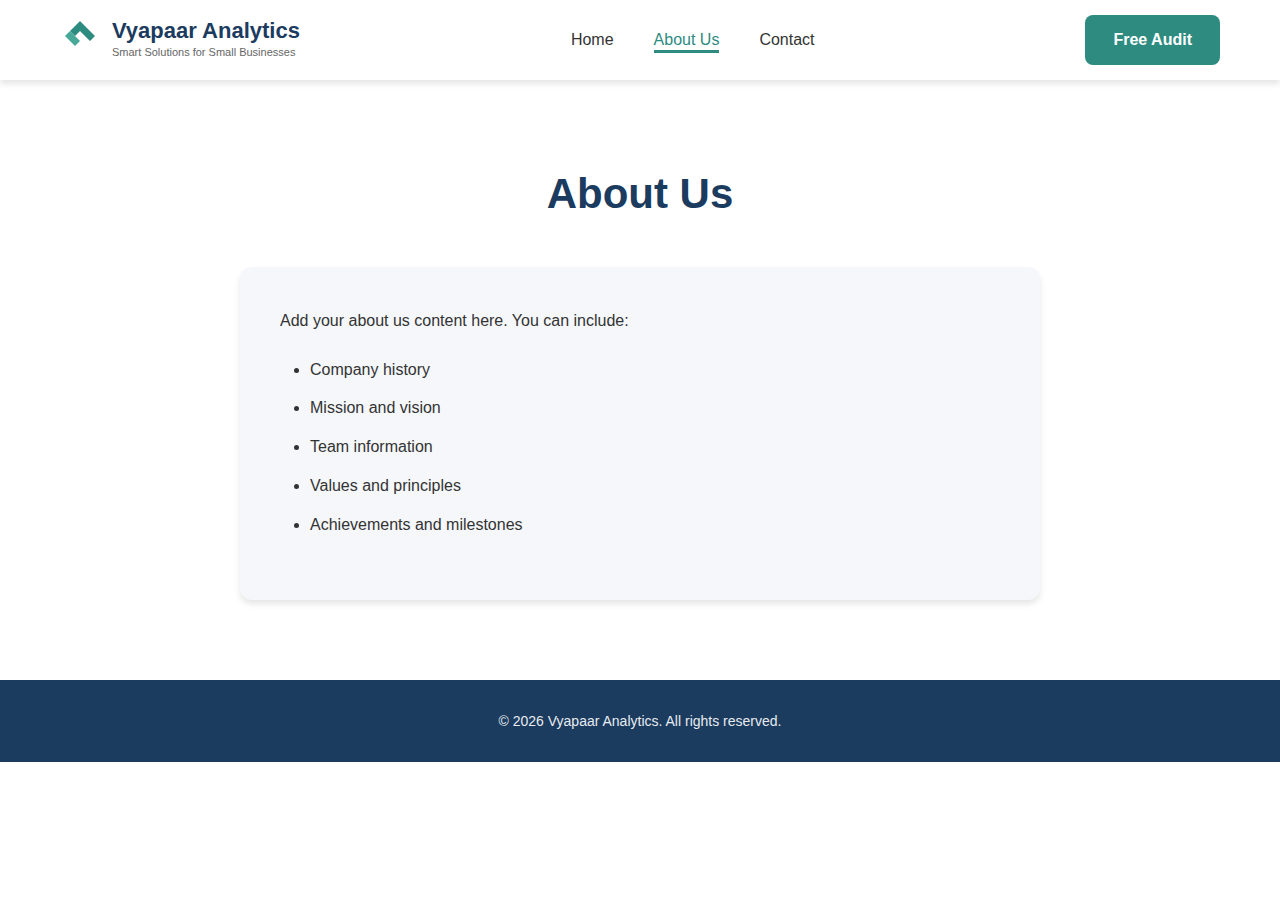
<file: about.html>
<!DOCTYPE html>
<html lang="en">
<head>
    <meta charset="UTF-8">
    <meta name="viewport" content="width=device-width, initial-scale=1.0">
    <title>About Us - Vyapaar Analytics</title>
    <link rel="stylesheet" href="styles.css">
</head>
<body>
    <!-- Navigation -->
    <nav class="navbar">
        <div class="container">
            <div class="nav-wrapper">
                <div class="logo">
                    <div class="logo-icon">
                        <svg width="40" height="40" viewBox="0 0 40 40" fill="none" xmlns="http://www.w3.org/2000/svg">
                            <path d="M20 5L10 15L15 20L20 15L30 25L35 20L20 5Z" fill="#2D8B7F"/>
                            <path d="M10 15L5 20L15 30L20 25L10 15Z" fill="#48A999"/>
                        </svg>
                    </div>
                    <div class="logo-text">
                        <h1>Vyapaar Analytics</h1>
                        <p>Smart Solutions for Small Businesses</p>
                    </div>
                </div>
                <ul class="nav-menu">
                    <li><a href="index.html">Home</a></li>
                    <li><a href="about.html" class="active">About Us</a></li>
                    <li><a href="contact.html">Contact</a></li>
                </ul>
                <!-- GOOGLE FORM LINK: Replace the # with your Google Form URL -->
                <a href="https://forms.gle/etadAfNWjdnJD8HaA" class="btn-primary">Free Audit</a>
                <div class="hamburger">
                    <span></span>
                    <span></span>
                    <span></span>
                </div>
            </div>
        </div>
    </nav>

    <!-- About Us Content Section -->
    <section class="about-page">
        <div class="container">
            <h1 class="page-title">About Us</h1>
            
            <!-- ========================================== -->
            <!-- ADD YOUR ABOUT US CONTENT BELOW THIS LINE -->
            <!-- ========================================== -->
            
            <div class="about-content">
                <p>Add your about us content here. You can include:</p>
                <ul>
                    <li>Company history</li>
                    <li>Mission and vision</li>
                    <li>Team information</li>
                    <li>Values and principles</li>
                    <li>Achievements and milestones</li>
                </ul>
            </div>
            
            <!-- ========================================== -->
            <!-- ADD YOUR ABOUT US CONTENT ABOVE THIS LINE -->
            <!-- ========================================== -->
            
        </div>
    </section>

    <!-- Footer -->
    <footer class="footer">
        <div class="container">
            <p>&copy; 2026 Vyapaar Analytics. All rights reserved.</p>
        </div>
    </footer>

    <script src="script.js"></script>
</body>
</html>
</file>
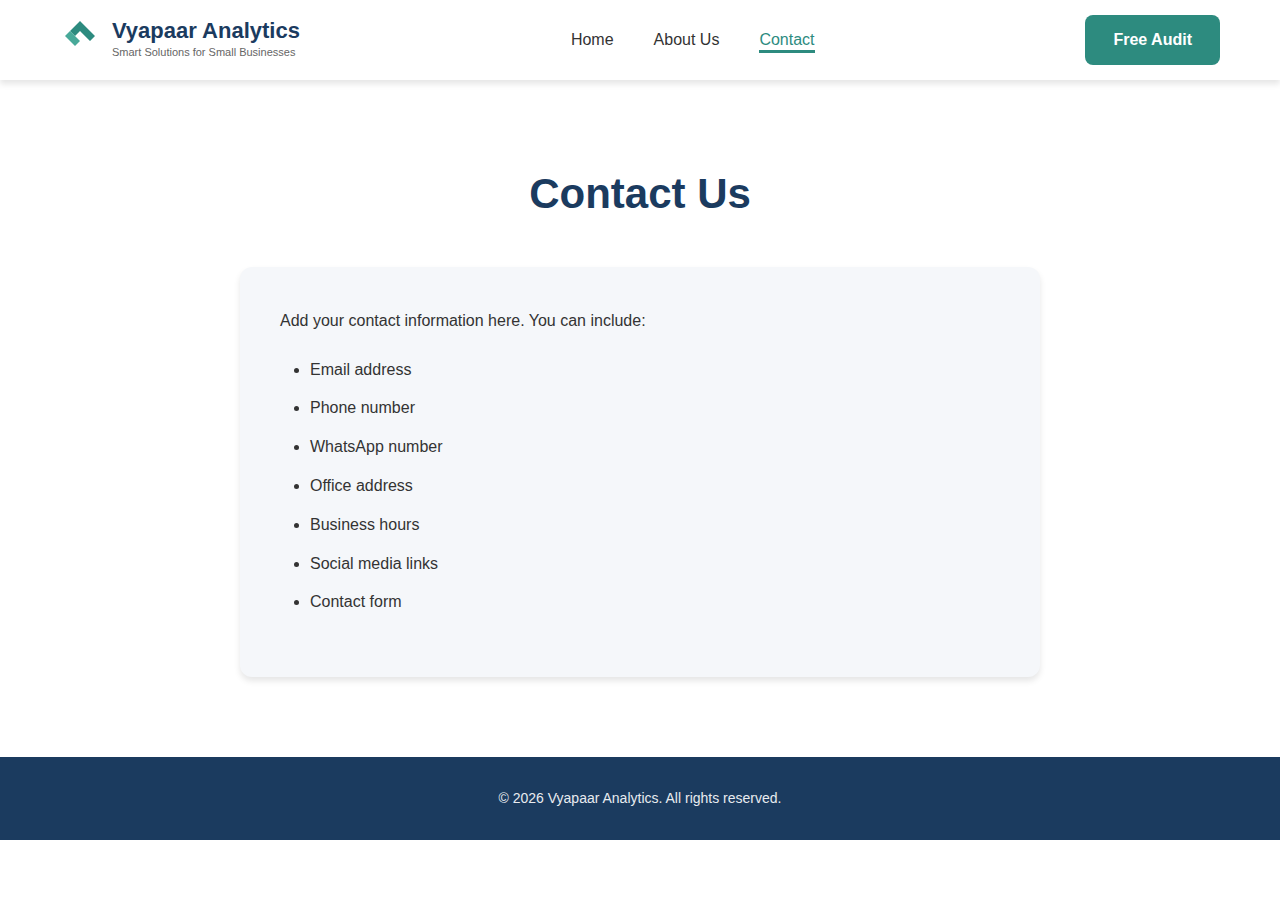
<file: contact.html>
<!DOCTYPE html>
<html lang="en">
<head>
    <meta charset="UTF-8">
    <meta name="viewport" content="width=device-width, initial-scale=1.0">
    <title>Contact - Vyapaar Analytics</title>
    <link rel="stylesheet" href="styles.css">
</head>
<body>
    <!-- Navigation -->
    <nav class="navbar">
        <div class="container">
            <div class="nav-wrapper">
                <div class="logo">
                    <div class="logo-icon">
                        <svg width="40" height="40" viewBox="0 0 40 40" fill="none" xmlns="http://www.w3.org/2000/svg">
                            <path d="M20 5L10 15L15 20L20 15L30 25L35 20L20 5Z" fill="#2D8B7F"/>
                            <path d="M10 15L5 20L15 30L20 25L10 15Z" fill="#48A999"/>
                        </svg>
                    </div>
                    <div class="logo-text">
                        <h1>Vyapaar Analytics</h1>
                        <p>Smart Solutions for Small Businesses</p>
                    </div>
                </div>
                <ul class="nav-menu">
                    <li><a href="index.html">Home</a></li>
                    <li><a href="about.html">About Us</a></li>
                    <li><a href="contact.html" class="active">Contact</a></li>
                </ul>
                <!-- GOOGLE FORM LINK: Replace the # with your Google Form URL -->
                <a href="https://forms.gle/etadAfNWjdnJD8HaA" class="btn-primary">Free Audit</a>
                <div class="hamburger">
                    <span></span>
                    <span></span>
                    <span></span>
                </div>
            </div>
        </div>
    </nav>

    <!-- Contact Content Section -->
    <section class="contact-page">
        <div class="container">
            <h1 class="page-title">Contact Us</h1>
            
            <!-- ============================================ -->
            <!-- ADD YOUR CONTACT DETAILS BELOW THIS LINE -->
            <!-- ============================================ -->
            
            <div class="contact-content">
                <p>Add your contact information here. You can include:</p>
                <ul>
                    <li>Email address</li>
                    <li>Phone number</li>
                    <li>WhatsApp number</li>
                    <li>Office address</li>
                    <li>Business hours</li>
                    <li>Social media links</li>
                    <li>Contact form</li>
                </ul>
            </div>
            
            <!-- ============================================ -->
            <!-- ADD YOUR CONTACT DETAILS ABOVE THIS LINE -->
            <!-- ============================================ -->
            
        </div>
    </section>

    <!-- Footer -->
    <footer class="footer">
        <div class="container">
            <p>&copy; 2026 Vyapaar Analytics. All rights reserved.</p>
        </div>
    </footer>

    <script src="script.js"></script>
</body>
</html>
</file>
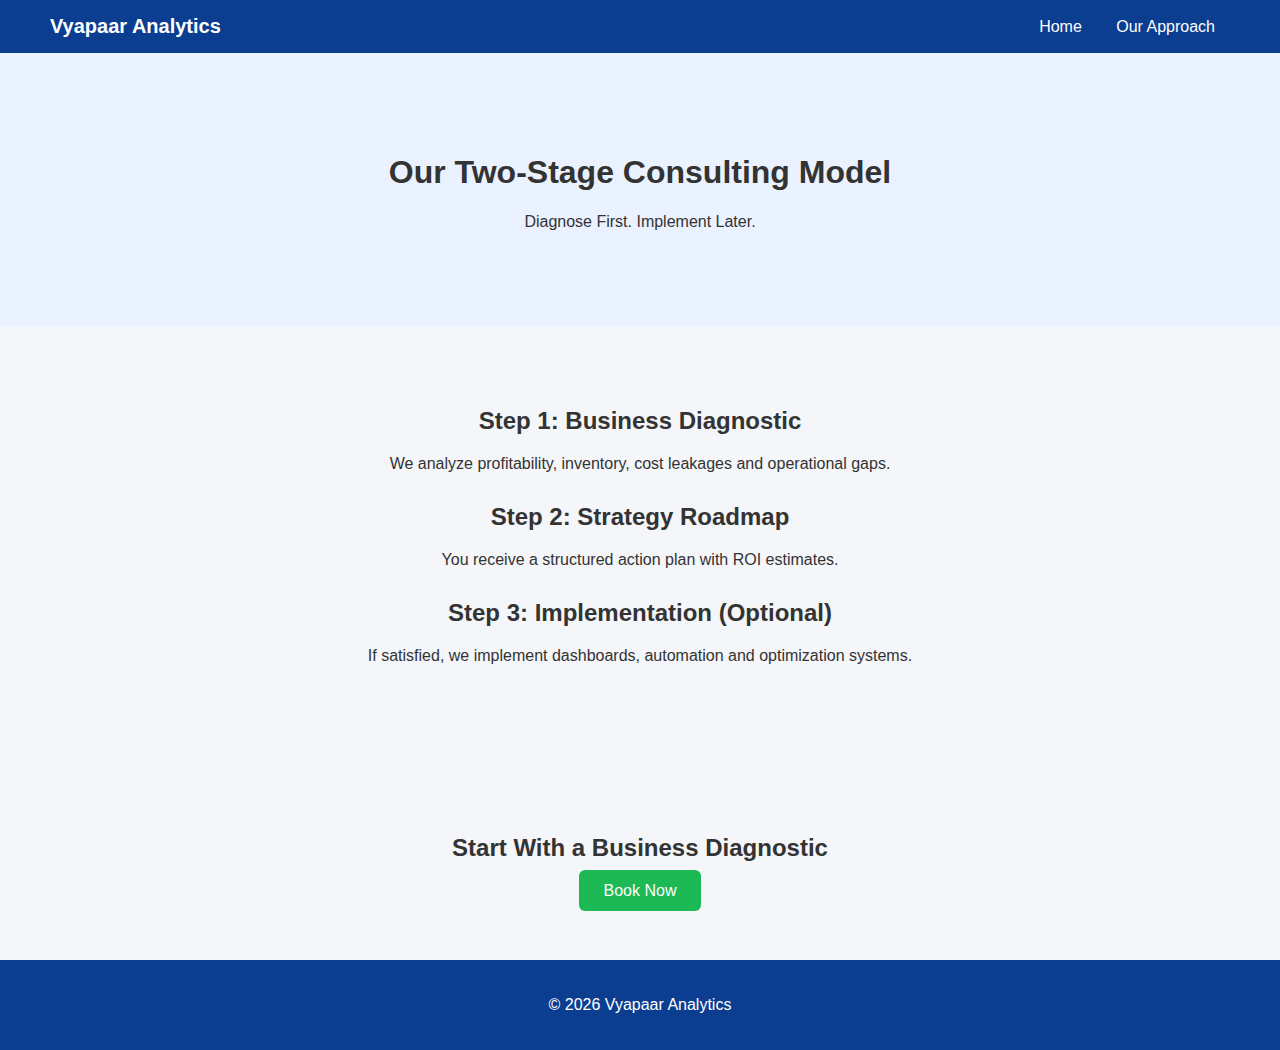
<file: process.html>
<!DOCTYPE html>
<html>
<head>
    <title>Our Approach | Vyapaar Analytics</title>
    <link rel="stylesheet" href="style.css">
</head>
<body>

<header>
    <div class="logo">Vyapaar Analytics</div>
    <nav>
        <a href="index.html">Home</a>
        <a href="process.html">Our Approach</a>
    </nav>
</header>

<section class="hero">
    <h1>Our Two-Stage Consulting Model</h1>
    <p>Diagnose First. Implement Later.</p>
</section>

<section class="process">
    <div class="step">
        <h2>Step 1: Business Diagnostic</h2>
        <p>We analyze profitability, inventory, cost leakages and operational gaps.</p>
    </div>

    <div class="step">
        <h2>Step 2: Strategy Roadmap</h2>
        <p>You receive a structured action plan with ROI estimates.</p>
    </div>

    <div class="step">
        <h2>Step 3: Implementation (Optional)</h2>
        <p>If satisfied, we implement dashboards, automation and optimization systems.</p>
    </div>
</section>

<section class="cta-section">
    <h2>Start With a Business Diagnostic</h2>
    <a class="primary-btn" href="#">Book Now</a>
</section>

<footer>
    <p>© 2026 Vyapaar Analytics</p>
</footer>

</body>
</html>
</file>
<file: styles.css>
/* ============================================ */
/* GLOBAL STYLES */
/* ============================================ */

* {
    margin: 0;
    padding: 0;
    box-sizing: border-box;
}

:root {
    --primary-color: #2D8B7F;
    --secondary-color: #48A999;
    --dark-blue: #1B3B5F;
    --light-blue: #4A7BA7;
    --text-dark: #333333;
    --text-light: #666666;
    --background-light: #F5F7FA;
    --white: #FFFFFF;
    --shadow: 0 4px 6px rgba(0, 0, 0, 0.1);
    --shadow-lg: 0 10px 25px rgba(0, 0, 0, 0.15);
}

body {
    font-family: -apple-system, BlinkMacSystemFont, 'Segoe UI', Roboto, 'Helvetica Neue', Arial, sans-serif;
    line-height: 1.6;
    color: var(--text-dark);
    overflow-x: hidden;
}

.container {
    max-width: 1200px;
    margin: 0 auto;
    padding: 0 20px;
}

/* ============================================ */
/* NAVIGATION */
/* ============================================ */

.navbar {
    background-color: var(--white);
    box-shadow: var(--shadow);
    position: sticky;
    top: 0;
    z-index: 1000;
    padding: 15px 0;
}

.nav-wrapper {
    display: flex;
    justify-content: space-between;
    align-items: center;
}

.logo {
    display: flex;
    align-items: center;
    gap: 12px;
    text-decoration: none;
}

.logo-icon svg {
    width: 40px;
    height: 40px;
}

.logo-text h1 {
    font-size: 22px;
    color: var(--dark-blue);
    font-weight: 700;
    line-height: 1.2;
}

.logo-text p {
    font-size: 11px;
    color: var(--text-light);
    font-weight: 400;
}

.nav-menu {
    display: flex;
    list-style: none;
    gap: 40px;
    align-items: center;
}

.nav-menu a {
    text-decoration: none;
    color: var(--text-dark);
    font-weight: 500;
    font-size: 16px;
    transition: color 0.3s ease;
    position: relative;
}

.nav-menu a:hover,
.nav-menu a.active {
    color: var(--primary-color);
}

.nav-menu a.active::after {
    content: '';
    position: absolute;
    bottom: -5px;
    left: 0;
    width: 100%;
    height: 3px;
    background-color: var(--primary-color);
}

.btn-primary {
    background-color: var(--primary-color);
    color: var(--white);
    padding: 12px 28px;
    border-radius: 8px;
    text-decoration: none;
    font-weight: 600;
    font-size: 16px;
    transition: background-color 0.3s ease, transform 0.2s ease;
    display: inline-block;
}

.btn-primary:hover {
    background-color: #236B61;
    transform: translateY(-2px);
}

.hamburger {
    display: none;
    flex-direction: column;
    cursor: pointer;
    gap: 5px;
}

.hamburger span {
    width: 25px;
    height: 3px;
    background-color: var(--dark-blue);
    transition: all 0.3s ease;
}

/* ============================================ */
/* HERO SECTION */
/* ============================================ */

.hero {
    background: linear-gradient(135deg, var(--dark-blue) 0%, var(--light-blue) 100%);
    color: var(--white);
    padding: 80px 0 0 0;
    position: relative;
    overflow: hidden;
}

.hero-content {
    display: grid;
    grid-template-columns: 1fr 1fr;
    gap: 60px;
    align-items: center;
    min-height: 500px;
}

.hero-text h2 {
    font-size: 48px;
    font-weight: 700;
    line-height: 1.2;
    margin-bottom: 20px;
}

.hero-text p {
    font-size: 18px;
    margin-bottom: 30px;
    opacity: 0.95;
    line-height: 1.6;
}

.btn-secondary {
    background-color: var(--primary-color);
    color: var(--white);
    padding: 16px 32px;
    border-radius: 8px;
    text-decoration: none;
    font-weight: 600;
    font-size: 18px;
    display: inline-block;
    transition: background-color 0.3s ease, transform 0.2s ease;
}

.btn-secondary:hover {
    background-color: #236B61;
    transform: translateY(-2px);
}

.hero-image {
    position: relative;
    display: flex;
    justify-content: center;
    align-items: center;
}

.hero-image img {
    width: 100%;
    max-width: 500px;
    height: auto;
}

.wave {
    position: absolute;
    bottom: -1px;
    left: 0;
    width: 100%;
    overflow: hidden;
    line-height: 0;
}

.wave svg {
    display: block;
    width: 100%;
    height: 80px;
}

/* ============================================ */
/* CHALLENGES SECTION */
/* ============================================ */

.challenges {
    padding: 80px 0;
    background-color: var(--white);
}

.section-title {
    text-align: center;
    font-size: 36px;
    font-weight: 700;
    color: var(--dark-blue);
    margin-bottom: 60px;
}

.challenges-grid {
    display: grid;
    grid-template-columns: repeat(4, 1fr);
    gap: 30px;
}

.challenge-card {
    background-color: var(--background-light);
    border-radius: 16px;
    padding: 40px 20px;
    text-align: center;
    transition: transform 0.3s ease, box-shadow 0.3s ease;
}

.challenge-card:hover {
    transform: translateY(-10px);
    box-shadow: var(--shadow-lg);
}

.challenge-icon {
    width: 100px;
    height: 100px;
    margin: 0 auto 25px;
    display: flex;
    align-items: center;
    justify-content: center;
}

.challenge-icon img {
    width: 100%;
    height: 100%;
    object-fit: contain;
}

.challenge-card h3 {
    font-size: 18px;
    font-weight: 600;
    color: var(--dark-blue);
    line-height: 1.4;
}

/* ============================================ */
/* SERVICES SECTION */
/* ============================================ */

.services {
    padding: 80px 0;
    background-color: var(--background-light);
}

.services-grid {
    display: grid;
    grid-template-columns: repeat(4, 1fr);
    gap: 30px;
}

.service-card {
    background-color: var(--white);
    border-radius: 16px;
    padding: 40px 20px;
    text-align: center;
    box-shadow: var(--shadow);
    transition: transform 0.3s ease, box-shadow 0.3s ease;
}

.service-card:hover {
    transform: translateY(-10px);
    box-shadow: var(--shadow-lg);
}

.service-icon {
    width: 120px;
    height: 120px;
    margin: 0 auto 25px;
    display: flex;
    align-items: center;
    justify-content: center;
    background-color: var(--background-light);
    border-radius: 12px;
}

.service-icon img {
    width: 80%;
    height: 80%;
    object-fit: contain;
}

.service-card h3 {
    font-size: 20px;
    font-weight: 700;
    color: var(--dark-blue);
    margin-bottom: 10px;
}

.service-card p {
    font-size: 15px;
    color: var(--text-light);
}

/* ============================================ */
/* TRANSFORMATION SECTION */
/* ============================================ */

.transformation {
    padding: 80px 0;
    background-color: var(--white);
}

.transformation-content {
    display: grid;
    grid-template-columns: 1fr 1fr;
    gap: 60px;
    margin-top: 40px;
}

.benefits {
    display: flex;
    flex-direction: column;
    gap: 30px;
}

.benefit-item {
    display: flex;
    gap: 20px;
    align-items: flex-start;
    background-color: var(--background-light);
    padding: 30px;
    border-radius: 12px;
    transition: transform 0.3s ease;
}

.benefit-item:hover {
    transform: translateX(10px);
}

.check-icon {
    width: 40px;
    height: 40px;
    background-color: var(--primary-color);
    color: var(--white);
    border-radius: 50%;
    display: flex;
    align-items: center;
    justify-content: center;
    font-size: 24px;
    font-weight: bold;
    flex-shrink: 0;
}

.benefit-text h3 {
    font-size: 20px;
    font-weight: 700;
    color: var(--dark-blue);
    margin-bottom: 8px;
}

.benefit-text p {
    font-size: 15px;
    color: var(--text-light);
}

.testimonial {
    background: linear-gradient(135deg, var(--background-light) 0%, var(--white) 100%);
    border-radius: 16px;
    padding: 40px;
    box-shadow: var(--shadow);
    display: flex;
    flex-direction: column;
    align-items: center;
    text-align: center;
}

.testimonial-image {
    width: 150px;
    height: 150px;
    border-radius: 50%;
    overflow: hidden;
    margin-bottom: 25px;
    border: 5px solid var(--white);
    box-shadow: var(--shadow);
}

.testimonial-image img {
    width: 100%;
    height: 100%;
    object-fit: cover;
}

.testimonial-content h3 {
    font-size: 24px;
    font-weight: 700;
    color: var(--dark-blue);
    margin-bottom: 10px;
}

.rating {
    color: #FFB800;
    font-size: 24px;
    margin-bottom: 10px;
}

.role {
    font-size: 14px;
    color: var(--text-light);
    margin-bottom: 20px;
}

.quote {
    font-size: 16px;
    color: var(--text-dark);
    font-style: italic;
    line-height: 1.6;
    margin-bottom: 20px;
}

/* ============================================ */
/* CTA SECTION */
/* ============================================ */

.cta {
    padding: 60px 0;
    background-color: var(--background-light);
}

.cta-content {
    text-align: center;
}

.btn-whatsapp {
    background-color: #25D366;
    color: var(--white);
    padding: 18px 40px;
    border-radius: 8px;
    text-decoration: none;
    font-weight: 600;
    font-size: 18px;
    display: inline-flex;
    align-items: center;
    gap: 12px;
    transition: background-color 0.3s ease, transform 0.2s ease;
}

.btn-whatsapp:hover {
    background-color: #1FAD52;
    transform: translateY(-2px);
}

.cta-text {
    margin-top: 20px;
    font-size: 16px;
    color: var(--text-light);
}

/* ============================================ */
/* FOOTER */
/* ============================================ */

.footer {
    background-color: var(--dark-blue);
    color: var(--white);
    padding: 30px 0;
    text-align: center;
}

.footer p {
    font-size: 14px;
    opacity: 0.9;
}

/* ============================================ */
/* ABOUT & CONTACT PAGES */
/* ============================================ */

.about-page,
.contact-page {
    padding: 80px 0;
    min-height: 60vh;
}

.page-title {
    font-size: 42px;
    font-weight: 700;
    color: var(--dark-blue);
    margin-bottom: 40px;
    text-align: center;
}

.about-content,
.contact-content {
    max-width: 800px;
    margin: 0 auto;
    background-color: var(--background-light);
    padding: 40px;
    border-radius: 12px;
    box-shadow: var(--shadow);
}

.about-content p,
.contact-content p {
    font-size: 16px;
    line-height: 1.8;
    margin-bottom: 20px;
    color: var(--text-dark);
}

.about-content ul,
.contact-content ul {
    margin-left: 30px;
    margin-bottom: 20px;
}

.about-content li,
.contact-content li {
    font-size: 16px;
    line-height: 1.8;
    margin-bottom: 10px;
    color: var(--text-dark);
}

/* ============================================ */
/* RESPONSIVE DESIGN - TABLET */
/* ============================================ */

@media (max-width: 1024px) {
    .hero-content {
        grid-template-columns: 1fr;
        gap: 40px;
        text-align: center;
    }

    .hero-text h2 {
        font-size: 40px;
    }

    .hero-image {
        order: -1;
    }

    .challenges-grid {
        grid-template-columns: repeat(2, 1fr);
    }

    .services-grid {
        grid-template-columns: repeat(2, 1fr);
    }

    .transformation-content {
        grid-template-columns: 1fr;
    }
}

/* ============================================ */
/* RESPONSIVE DESIGN - MOBILE */
/* ============================================ */

@media (max-width: 768px) {
    .hamburger {
        display: flex;
    }

    .nav-menu {
        position: fixed;
        left: -100%;
        top: 70px;
        flex-direction: column;
        background-color: var(--white);
        width: 100%;
        text-align: center;
        transition: left 0.3s ease;
        box-shadow: var(--shadow);
        padding: 20px 0;
        gap: 20px;
    }

    .nav-menu.active {
        left: 0;
    }

    .nav-menu a.active::after {
        display: none;
    }

    .btn-primary {
        display: none;
    }

    .logo-text h1 {
        font-size: 18px;
    }

    .logo-text p {
        font-size: 10px;
    }

    .hero {
        padding: 60px 0 60px 0;
    }

    .hero-content {
        min-height: auto;
        padding-bottom: 40px;
    }

    .hero-text h2 {
        font-size: 32px;
    }

    .hero-text p {
        font-size: 16px;
    }

    .btn-secondary {
        font-size: 16px;
        padding: 14px 28px;
    }

    .wave svg {
        height: 60px;
    }

    .section-title {
        font-size: 28px;
        margin-bottom: 40px;
    }

    .challenges-grid {
        grid-template-columns: 1fr;
        gap: 20px;
    }

    .services-grid {
        grid-template-columns: 1fr;
        gap: 20px;
    }

    .challenge-card,
    .service-card {
        padding: 30px 20px;
    }

    .benefits {
        gap: 20px;
    }

    .benefit-item {
        padding: 20px;
    }

    .testimonial {
        padding: 30px 20px;
    }

    .page-title {
        font-size: 32px;
    }

    .about-content,
    .contact-content {
        padding: 30px 20px;
    }
}

@media (max-width: 480px) {
    .container {
        padding: 0 15px;
    }

    .hero-text h2 {
        font-size: 28px;
    }

    .hero-text p {
        font-size: 15px;
    }

    .wave svg {
        height: 40px;
    }

    .section-title {
        font-size: 24px;
    }

    .challenge-card h3,
    .service-card h3 {
        font-size: 16px;
    }

    .benefit-text h3 {
        font-size: 18px;
    }

    .btn-whatsapp {
        font-size: 16px;
        padding: 14px 30px;
    }
}
</file>
<file: style.css>
body {
    font-family: Arial, sans-serif;
    margin: 0;
    background-color: #f4f6f9;
    color: #333;
}

header {
    display: flex;
    justify-content: space-between;
    align-items: center;
    padding: 15px 50px;
    background: #0B3D91;
    color: white;
}

.logo {
    font-weight: bold;
    font-size: 20px;
}

nav a {
    color: white;
    margin: 0 15px;
    text-decoration: none;
}

.cta-btn {
    background: #1DB954;
    padding: 8px 15px;
    color: white;
    text-decoration: none;
    border-radius: 5px;
}

.hero {
    text-align: center;
    padding: 80px 20px;
    background: #eaf1ff;
}

.primary-btn {
    background: #1DB954;
    padding: 12px 25px;
    color: white;
    text-decoration: none;
    border-radius: 6px;
}

.services, .trust, .process, .cta-section {
    padding: 60px 20px;
    text-align: center;
}

.card-container {
    display: flex;
    justify-content: center;
    gap: 20px;
    flex-wrap: wrap;
}

.card {
    background: white;
    padding: 20px;
    width: 200px;
    border-radius: 8px;
    box-shadow: 0px 4px 8px rgba(0,0,0,0.1);
}

.step {
    margin-bottom: 30px;
}

footer {
    background: #0B3D91;
    color: white;
    text-align: center;
    padding: 20px;
}
</file>
